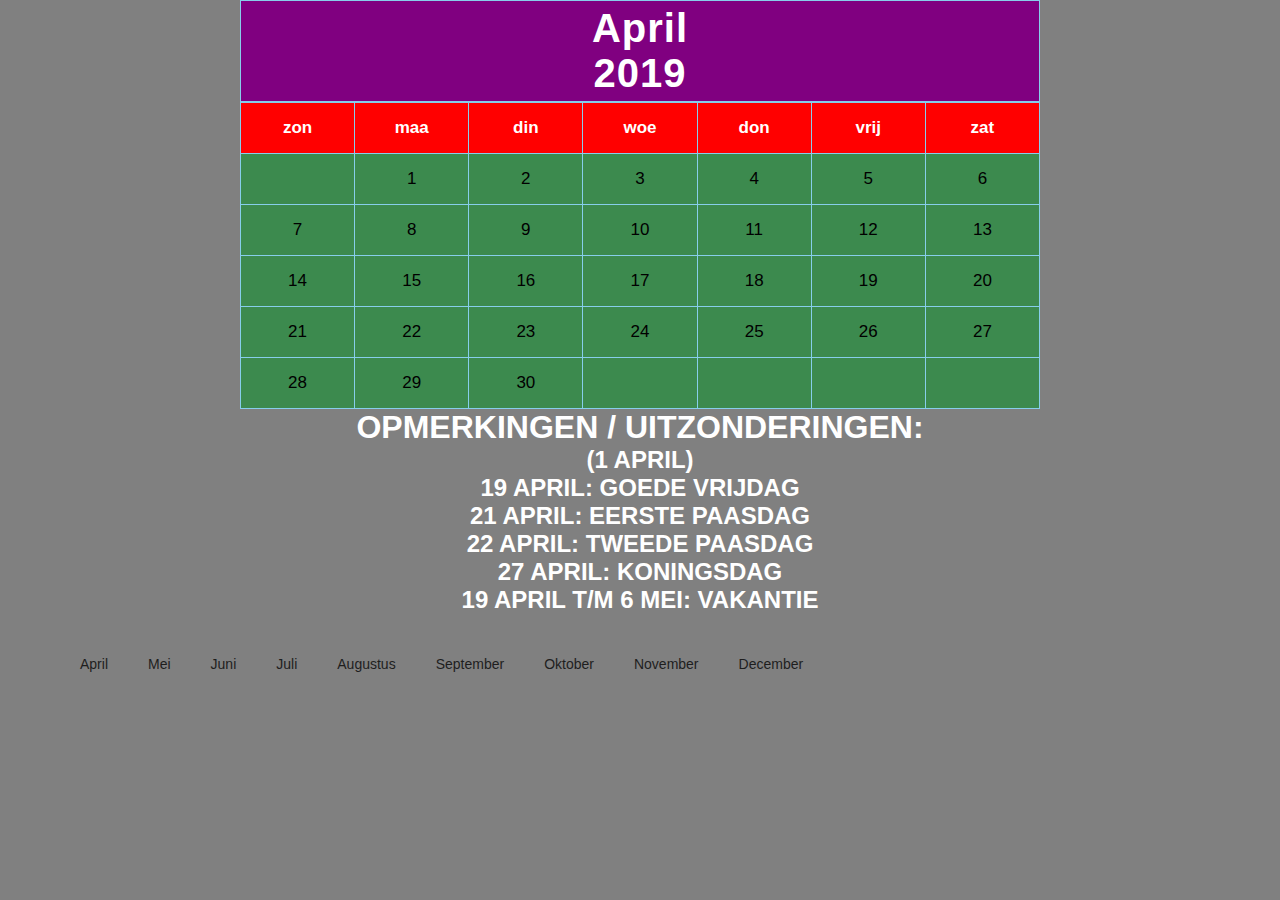
<file: index.html>
<html>
	<head>
		<title>Calender</title>
		<link rel="stylesheet" href="style.css">
		<style>
			body{
				background:gray;
			}
			.container{
				max-width:800px;
				margin:auto;
				font-family:sans-serif;
			}
			.month{
				text-align:center;
				background:purple;
				font-size:2.5em;
				letter-spacing:1px;
				color:white;
				padding:5px;
				border:1px solid skyblue;
			}
			table, th, td {
				width:100%;
				table-layout:fixed;
				text-align:center;
				font-size:17px;
				border-collapse:collapse;
				border:1px solid skyblue;
			}
			tr, th, td{
				padding:15px;
			}
			th{
				background:red;
				color:white;
			}
			td{
				background:#3c8a4e;
			}
			td:hover{
				background:orange;
				color:white;
				font-size:50px;
			}
		</style>
	</head>
	<body>
		
		<div class="container">
		
			<div class="month">
				<strong> April</strong>
				<br>
				<strong>2019</strong>
			</div>
				<table>
					<tr>
						<th> zon</th>
						<th> maa</th>
						<th> din</th>
						<th> woe</th>
						<th> don</th>
						<th> vrij</th>
						<th> zat</th>
					</tr>
					<tr>
						<td></td>
						<td>1</td>
						<td>2</td>
						<td>3</td>
						<td>4</td>
						<td>5</td>
						<td>6</td>
					</tr>
					<tr>
						<td>7</td>
						<td>8</td>
						<td>9</td>
						<td>10</td>
						<td>11</td>
						<td>12</td>
						<td>13</td>
					</tr>
					<tr>
						<td>14</td>
						<td>15</td>
						<td>16</td>
						<td>17</td>
						<td>18</td>
						<td>19</td>
						<td>20</td>
					</tr>
					<tr>
						<td>21</td>
						<td>22</td>
						<td>23</td>
						<td>24</td>
						<td>25</td>
						<td>26</td>
						<td>27</td>
					</tr>
					<tr>
						<td>28</td>
						<td>29</td>
						<td>30</td>
						<td></td>
						<td></td>
						<td></td>
						<td></td>
					</tr>
					</table>
			</div>
		<font color="White" face="Arial">
		
		<center><h1>OPMERKINGEN / UITZONDERINGEN:</h1></center>
		<center><h2>(1 APRIL)<br/>
		19 APRIL: GOEDE VRIJDAG<br/>21 APRIL: EERSTE PAASDAG<BR/>22 APRIL: TWEEDE PAASDAG<BR>
		27 APRIL: KONINGSDAG<br/>19 APRIL T/M 6 MEI: VAKANTIE
		</h2></center>
		
		<ul>
			<li><a href="index.html">April</li>
			<li><a href="Mei.html">Mei</li>
			<li><a href="Juni.html">Juni</li>
			<li><a href="Juli.html">Juli</li>
			<li><a href="Augustus.html">Augustus</li>
			<li><a href="September.html">September</li>
			<li><a href="Oktober.html">Oktober</li>
			<li><a href="November.html">November</li>
			<li><a href="December.html">December</li>
		</ul>
		 
	</body>
</html>
</file>
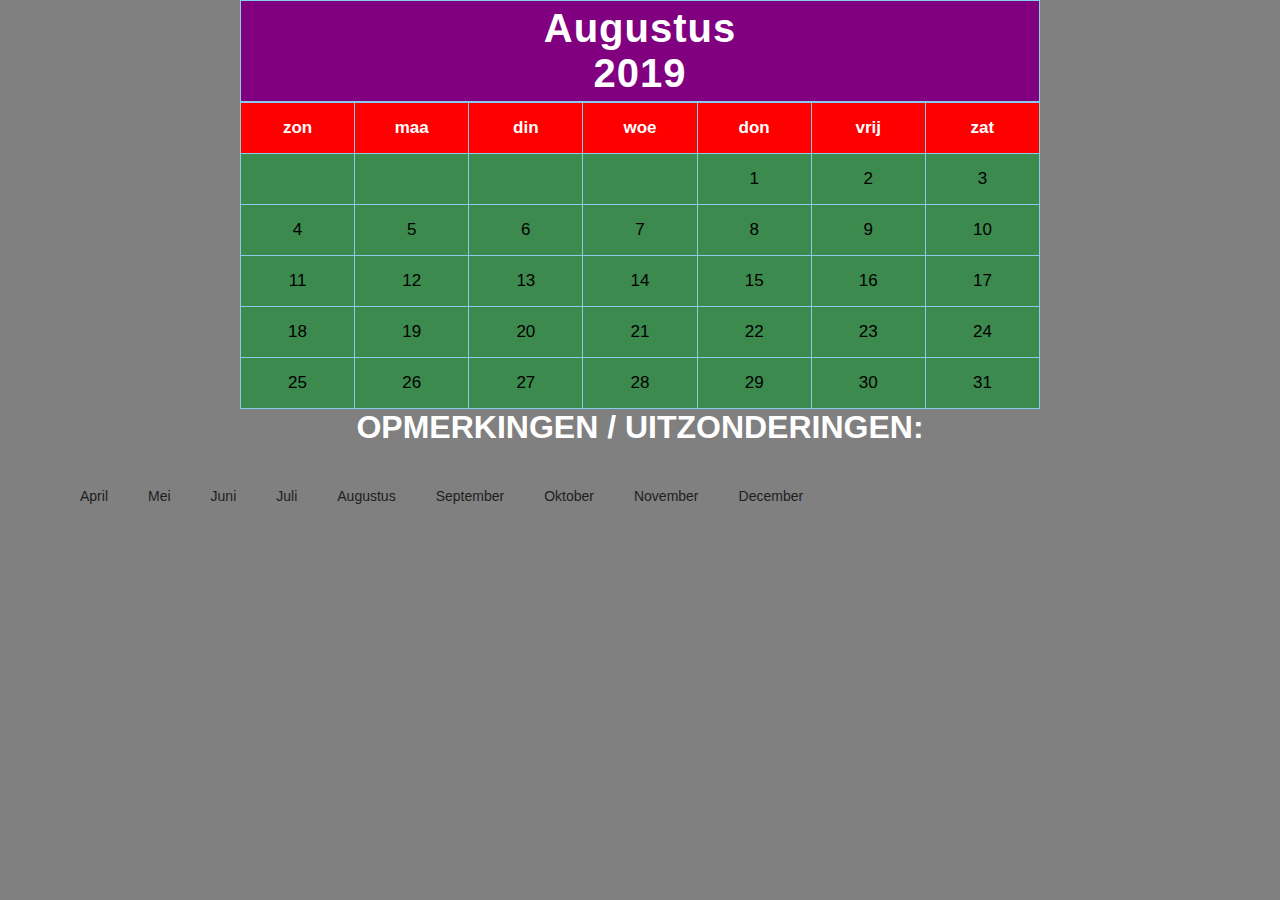
<file: Augustus.html>
<html>
	<head>
		<link rel="stylesheet" href="style.css">
		<title>Calender</title>
		
		<style>
			body{
				background:gray;
			}
			.container{
				max-width:800px;
				margin:auto;
				font-family:sans-serif;
			}
			.month{
				text-align:center;
				background:purple;
				font-size:2.5em;
				letter-spacing:1px;
				color:white;
				padding:5px;
				border:1px solid skyblue;
			}
			table, th, td {
				width:100%;
				table-layout:fixed;
				text-align:center;
				font-size:17px;
				border-collapse:collapse;
				border:1px solid skyblue;
			}
			tr, th, td{
				padding:15px;
			}
			th{
				background:red;
				color:white;
			}
			td{
				background:#3c8a4e;
			}
			td:hover{
				background:orange;
				color:white;
				font-size:50px;
			}
		</style>
	</head>
	<body>
		
		<div class="container">
		
			<div class="month">
				<strong> Augustus</strong>
				<br>
				<strong>2019</strong>
			</div>
				<table>
					<tr>
						<th> zon</th>
						<th> maa</th>
						<th> din</th>
						<th> woe</th>
						<th> don</th>
						<th> vrij</th>
						<th> zat</th>
					</tr>
					<tr>
						<td></td>
						<td></td>
						<td></td>
						<td></td>
						<td>1</td>
						<td>2</td>
						<td>3</td>
					</tr>
					<tr>
						<td>4</td>
						<td>5</td>
						<td>6</td>
						<td>7</td>
						<td>8</td>
						<td>9</td>
						<td>10</td>
					</tr>
					<tr>
						<td>11</td>
						<td>12</td>
						<td>13</td>
						<td>14</td>
						<td>15</td>
						<td>16</td>
						<td>17</td>
					</tr>
					<tr>
						<td>18</td>
						<td>19</td>
						<td>20</td>
						<td>21</td>
						<td>22</td>
						<td>23</td>
						<td>24</td>
					</tr>
					<tr>
						<td>25</td>
						<td>26</td>
						<td>27</td>
						<td>28</td>
						<td>29</td>
						<td>30</td>
						<td>31</td>
					</tr>
					</table>
			</div>
		<font color="White" face="Arial">
		
		<center><h1>OPMERKINGEN / UITZONDERINGEN:</h1></center>
		
		
		<ul>
			<li><a href="index.html">April</li>
			<li><a href="Mei.html">Mei</li>
			<li><a href="Juni.html">Juni</li>
			<li><a href="Juli.html">Juli</li>
			<li><a href="Augustus.html">Augustus</li>
			<li><a href="September.html">September</li>
			<li><a href="Oktober.html">Oktober</li>
			<li><a href="November.html">November</li>
			<li><a href="December.html">December</li>
		</ul>
		
		 
	</body>
</html>
</file>
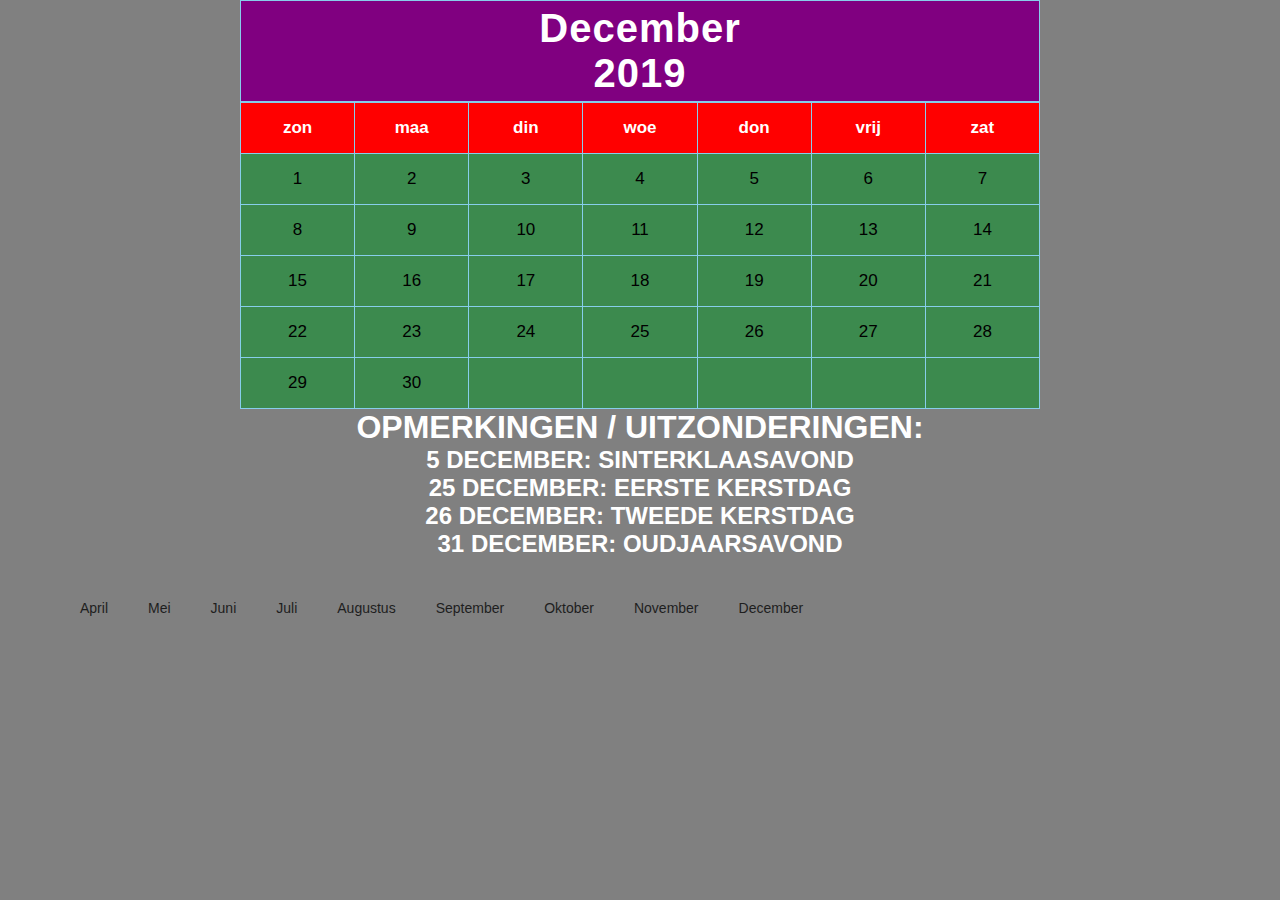
<file: December.html>
<html>
	<head>
		<link rel="stylesheet" href="style.css">
		<title>Calender</title>
		
		<style>
			body{
				background:gray;
			}
			.container{
				max-width:800px;
				margin:auto;
				font-family:sans-serif;
			}
			.month{
				text-align:center;
				background:purple;
				font-size:2.5em;
				letter-spacing:1px;
				color:white;
				padding:5px;
				border:1px solid skyblue;
			}
			table, th, td {
				width:100%;
				table-layout:fixed;
				text-align:center;
				font-size:17px;
				border-collapse:collapse;
				border:1px solid skyblue;
			}
			tr, th, td{
				padding:15px;
			}
			th{
				background:red;
				color:white;
			}
			td{
				background:#3c8a4e;
			}
			td:hover{
				background:orange;
				color:white;
				font-size:50px;
			}
		</style>
	</head>
	<body>
		
		<div class="container">
		
			<div class="month">
				<strong> December</strong>
				<br>
				<strong>2019</strong>
			</div>
				<table>
					<tr>
						<th> zon</th>
						<th> maa</th>
						<th> din</th>
						<th> woe</th>
						<th> don</th>
						<th> vrij</th>
						<th> zat</th>
					</tr>
					<tr>
						<td>1</td>
						<td>2</td>
						<td>3</td>
						<td>4</td>
						<td>5</td>
						<td>6</td>
						<td>7</td>
					</tr>
					<tr>
						<td>8</td>
						<td>9</td>
						<td>10</td>
						<td>11</td>
						<td>12</td>
						<td>13</td>
						<td>14</td>
					</tr>
					<tr>
						<td>15</td>
						<td>16</td>
						<td>17</td>
						<td>18</td>
						<td>19</td>
						<td>20</td>
						<td>21</td>
					</tr>
					<tr>
						<td>22</td>
						<td>23</td>
						<td>24</td>
						<td>25</td>
						<td>26</td>
						<td>27</td>
						<td>28</td>
					</tr>
					<tr>
						<td>29</td>
						<td>30</td>
						<td></td>
						<td></td>
						<td></td>
						<td></td>
						<td></td>
					</tr>
					</table>
			</div>
		<font color="White" face="Arial">
		
		<center><h1>OPMERKINGEN / UITZONDERINGEN:</h1></center>
		<center><h2>5 DECEMBER: SINTERKLAASAVOND<br/>
		25 DECEMBER: EERSTE KERSTDAG<br/>26 DECEMBER: TWEEDE KERSTDAG<BR/>31 DECEMBER: OUDJAARSAVOND
		</h2></center>
		
		<ul>
			<li><a href="index.html">April</li>
			<li><a href="Mei.html">Mei</li>
			<li><a href="Juni.html">Juni</li>
			<li><a href="Juli.html">Juli</li>
			<li><a href="Augustus.html">Augustus</li>
			<li><a href="September.html">September</li>
			<li><a href="Oktober.html">Oktober</li>
			<li><a href="November.html">November</li>
			<li><a href="December.html">December</li>
		</ul>
		
		 
	</body>
</html>
</file>
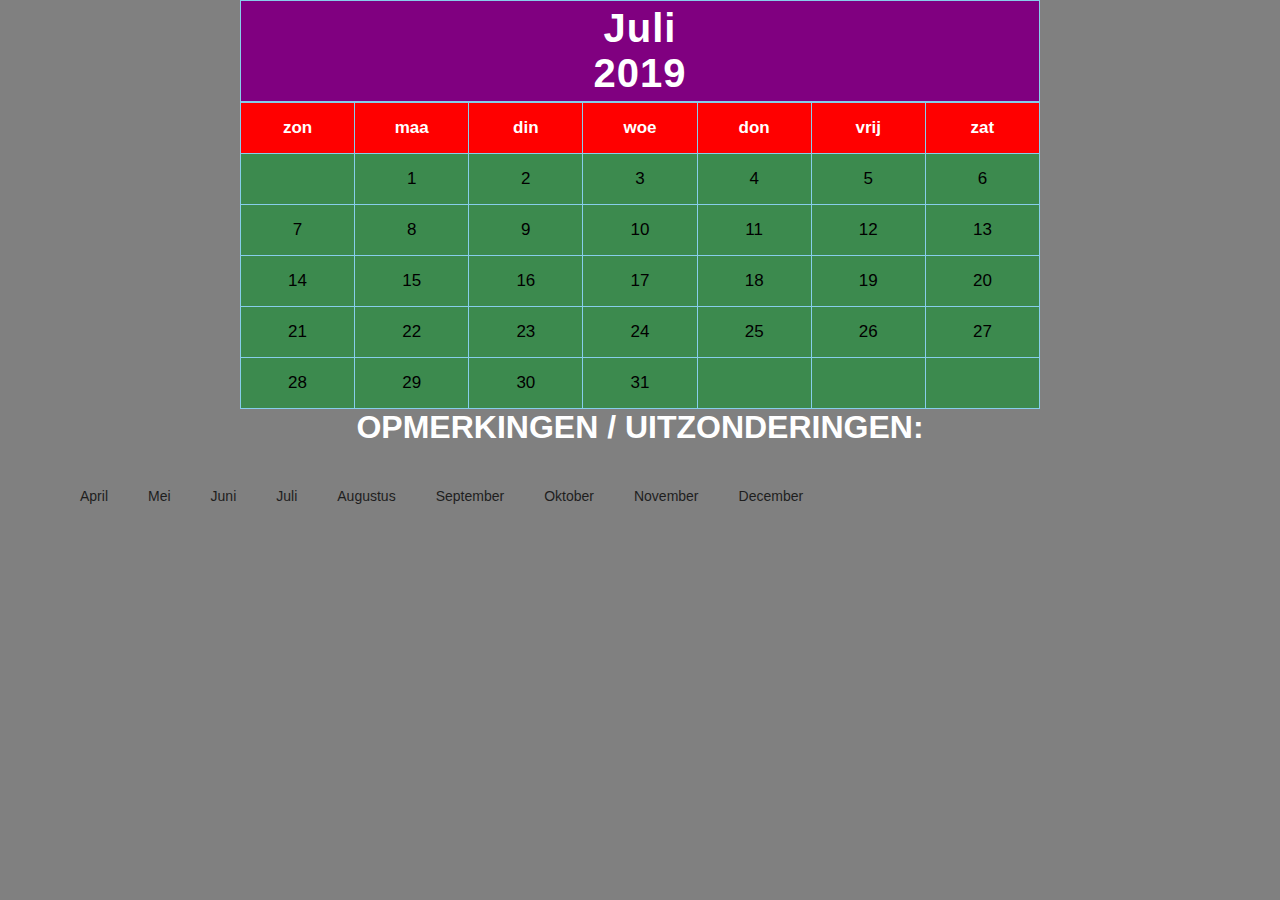
<file: Juli.html>
<html>
	<head>
		<link rel="stylesheet" href="style.css">
		<title>Calender</title>
		
		<style>
			body{
				background:gray;
			}
			.container{
				max-width:800px;
				margin:auto;
				font-family:sans-serif;
			}
			.month{
				text-align:center;
				background:purple;
				font-size:2.5em;
				letter-spacing:1px;
				color:white;
				padding:5px;
				border:1px solid skyblue;
			}
			table, th, td {
				width:100%;
				table-layout:fixed;
				text-align:center;
				font-size:17px;
				border-collapse:collapse;
				border:1px solid skyblue;
			}
			tr, th, td{
				padding:15px;
			}
			th{
				background:red;
				color:white;
			}
			td{
				background:#3c8a4e;
			}
			td:hover{
				background:orange;
				color:white;
				font-size:50px;
			}
		</style>
	</head>
	<body>
		
		<div class="container">
		
			<div class="month">
				<strong> Juli</strong>
				<br>
				<strong>2019</strong>
			</div>
				<table>
					<tr>
						<th> zon</th>
						<th> maa</th>
						<th> din</th>
						<th> woe</th>
						<th> don</th>
						<th> vrij</th>
						<th> zat</th>
					</tr>
					<tr>
						<td></td>
						<td>1</td>
						<td>2</td>
						<td>3</td>
						<td>4</td>
						<td>5</td>
						<td>6</td>
					</tr>
					<tr>
						<td>7</td>
						<td>8</td>
						<td>9</td>
						<td>10</td>
						<td>11</td>
						<td>12</td>
						<td>13</td>
					</tr>
					<tr>
						<td>14</td>
						<td>15</td>
						<td>16</td>
						<td>17</td>
						<td>18</td>
						<td>19</td>
						<td>20</td>
					</tr>
					<tr>
						<td>21</td>
						<td>22</td>
						<td>23</td>
						<td>24</td>
						<td>25</td>
						<td>26</td>
						<td>27</td>
					</tr>
					<tr>
						<td>28</td>
						<td>29</td>
						<td>30</td>
						<td>31</td>
						<td></td>
						<td></td>
						<td></td>
					</tr>
					</table>
			</div>
		<font color="White" face="Arial">
		
		<center><h1>OPMERKINGEN / UITZONDERINGEN:</h1></center>
		
		
		<ul>
			<li><a href="index.html">April</li>
			<li><a href="Mei.html">Mei</li>
			<li><a href="Juni.html">Juni</li>
			<li><a href="Juli.html">Juli</li>
			<li><a href="Augustus.html">Augustus</li>
			<li><a href="September.html">September</li>
			<li><a href="Oktober.html">Oktober</li>
			<li><a href="November.html">November</li>
			<li><a href="December.html">December</li>
		</ul>
		
		 
	</body>
</html>
</file>
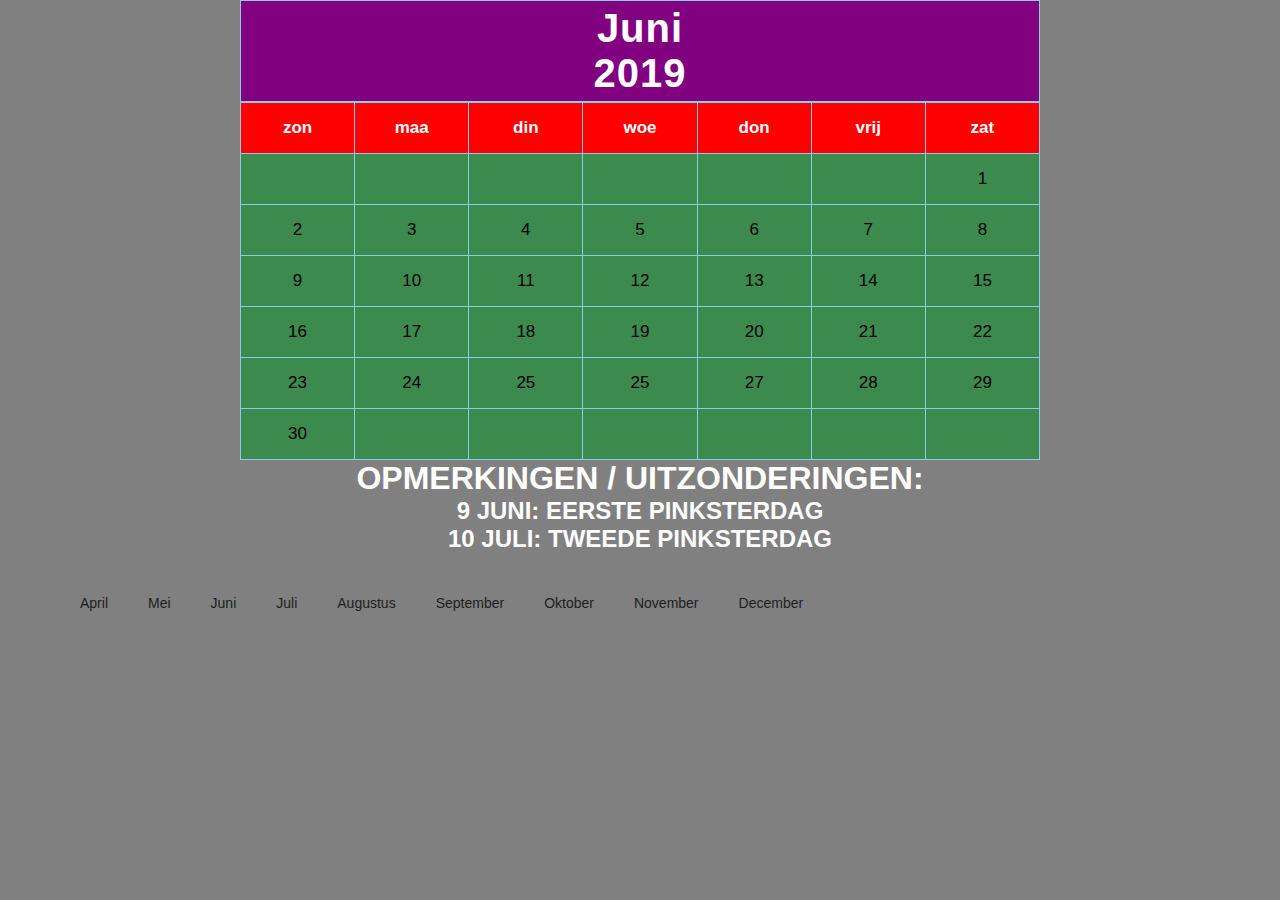
<file: Juni.html>
<html>
	<head>
		<link rel="stylesheet" href="style.css">
		<title>Calender</title>
		
		<style>
			body{
				background:gray;
			}
			.container{
				max-width:800px;
				margin:auto;
				font-family:sans-serif;
			}
			.month{
				text-align:center;
				background:purple;
				font-size:2.5em;
				letter-spacing:1px;
				color:white;
				padding:5px;
				border:1px solid skyblue;
			}
			table, th, td {
				width:100%;
				table-layout:fixed;
				text-align:center;
				font-size:17px;
				border-collapse:collapse;
				border:1px solid skyblue;
			}
			tr, th, td{
				padding:15px;
			}
			th{
				background:red;
				color:white;
			}
			td{
				background:#3c8a4e;
			}
			td:hover{
				background:orange;
				color:white;
				font-size:50px;
			}
		</style>
	</head>
	<body>
		
		<div class="container">
		
			<div class="month">
				<strong> Juni</strong>
				<br>
				<strong>2019</strong>
			</div>
				<table>
					<tr>
						<th> zon</th>
						<th> maa</th>
						<th> din</th>
						<th> woe</th>
						<th> don</th>
						<th> vrij</th>
						<th> zat</th>
					</tr>
					<tr>
						<td></td>
						<td></td>
						<td></td>
						<td></td>
						<td></td>
						<td></td>
						<td>1</td>
					</tr>
					<tr>
						<td>2</td>
						<td>3</td>
						<td>4</td>
						<td>5</td>
						<td>6</td>
						<td>7</td>
						<td>8</td>
					</tr>
					<tr>
						<td>9</td>
						<td>10</td>
						<td>11</td>
						<td>12</td>
						<td>13</td>
						<td>14</td>
						<td>15</td>
					</tr>
					<tr>
						<td>16</td>
						<td>17</td>
						<td>18</td>
						<td>19</td>
						<td>20</td>
						<td>21</td>
						<td>22</td>
					</tr>
					<tr>
						<td>23</td>
						<td>24</td>
						<td>25</td>
						<td>25</td>
						<td>27</td>
						<td>28</td>
						<td>29</td>
					</tr>
					<tr>
						<td>30</td>
						<td></td>
						<td></td>
						<td></td>
						<td></td>
						<td></td>
						<td></td>
					</tr>
					</table>
			</div>
		<font color="White" face="Arial">
		
		<center><h1>OPMERKINGEN / UITZONDERINGEN:</h1></center>
		<center><h2>9 JUNI: EERSTE PINKSTERDAG<br/>
		10 JULI: TWEEDE PINKSTERDAG
		</h2></center>
		
		<ul>
			<li><a href="index.html">April</li>
			<li><a href="Mei.html">Mei</li>
			<li><a href="Juni.html">Juni</li>
			<li><a href="Juli.html">Juli</li>
			<li><a href="Augustus.html">Augustus</li>
			<li><a href="September.html">September</li>
			<li><a href="Oktober.html">Oktober</li>
			<li><a href="November.html">November</li>
			<li><a href="December.html">December</li>
		</ul>
		
		 
	</body>
</html>
</file>
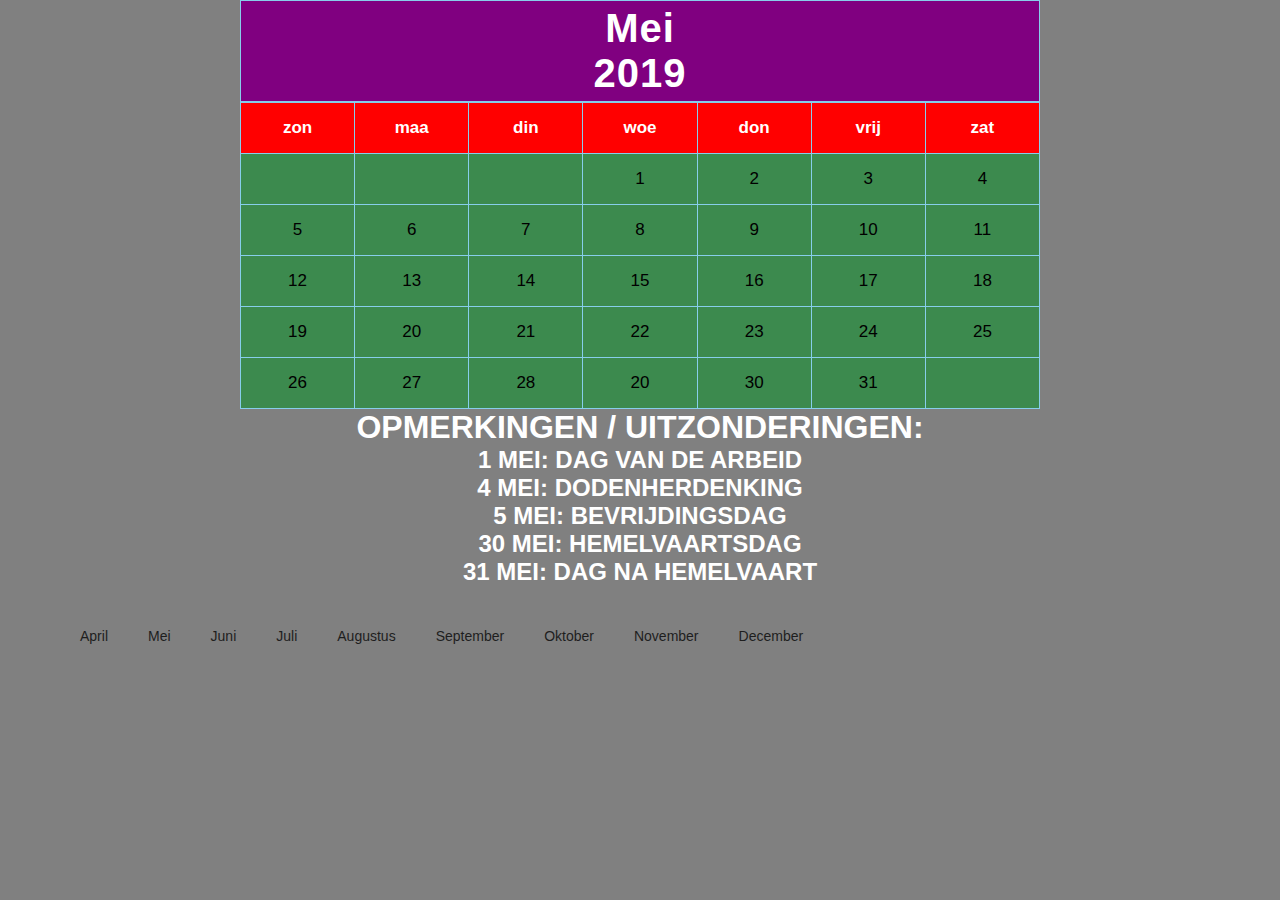
<file: Mei.html>
<html>
	<head>
		<link rel="stylesheet" href="style.css">
		<title>Calender</title>
		
		<style>
			body{
				background:gray;
			}
			.container{
				max-width:800px;
				margin:auto;
				font-family:sans-serif;
			}
			.month{
				text-align:center;
				background:purple;
				font-size:2.5em;
				letter-spacing:1px;
				color:white;
				padding:5px;
				border:1px solid skyblue;
			}
			table, th, td {
				width:100%;
				table-layout:fixed;
				text-align:center;
				font-size:17px;
				border-collapse:collapse;
				border:1px solid skyblue;
			}
			tr, th, td{
				padding:15px;
			}
			th{
				background:red;
				color:white;
			}
			td{
				background:#3c8a4e;
			}
			td:hover{
				background:orange;
				color:white;
				font-size:50px;
			}
		</style>
	</head>
	<body>
		
		<div class="container">
		
			<div class="month">
				<strong> Mei</strong>
				<br>
				<strong>2019</strong>
			</div>
				<table>
					<tr>
						<th> zon</th>
						<th> maa</th>
						<th> din</th>
						<th> woe</th>
						<th> don</th>
						<th> vrij</th>
						<th> zat</th>
					</tr>
					<tr>
						<td></td>
						<td></td>
						<td></td>
						<td>1</td>
						<td>2</td>
						<td>3</td>
						<td>4</td>
					</tr>
					<tr>
						<td>5</td>
						<td>6</td>
						<td>7</td>
						<td>8</td>
						<td>9</td>
						<td>10</td>
						<td>11</td>
					</tr>
					<tr>
						<td>12</td>
						<td>13</td>
						<td>14</td>
						<td>15</td>
						<td>16</td>
						<td>17</td>
						<td>18</td>
					</tr>
					<tr>
						<td>19</td>
						<td>20</td>
						<td>21</td>
						<td>22</td>
						<td>23</td>
						<td>24</td>
						<td>25</td>
					</tr>
					<tr>
						<td>26</td>
						<td>27</td>
						<td>28</td>
						<td>20</td>
						<td>30</td>
						<td>31</td>
						<td></td>
					</tr>
					</table>
			</div>
		<font color="White" face="Arial">
		
		<center><h1>OPMERKINGEN / UITZONDERINGEN:</h1></center>
		<center><h2>1 MEI: DAG VAN DE ARBEID<br/>
		4 MEI: DODENHERDENKING<br/>5 MEI: BEVRIJDINGSDAG<BR/>30 MEI: HEMELVAARTSDAG<BR>
		31 MEI: DAG NA HEMELVAART
		</h2></center>
		
		<ul>
			<li><a href="index.html">April</li>
			<li><a href="Mei.html">Mei</li>
			<li><a href="Juni.html">Juni</li>
			<li><a href="Juli.html">Juli</li>
			<li><a href="Augustus.html">Augustus</li>
			<li><a href="September.html">September</li>
			<li><a href="Oktober.html">Oktober</li>
			<li><a href="November.html">November</li>
			<li><a href="December.html">December</li>
		</ul>
		
		 
	</body>
</html>
</file>
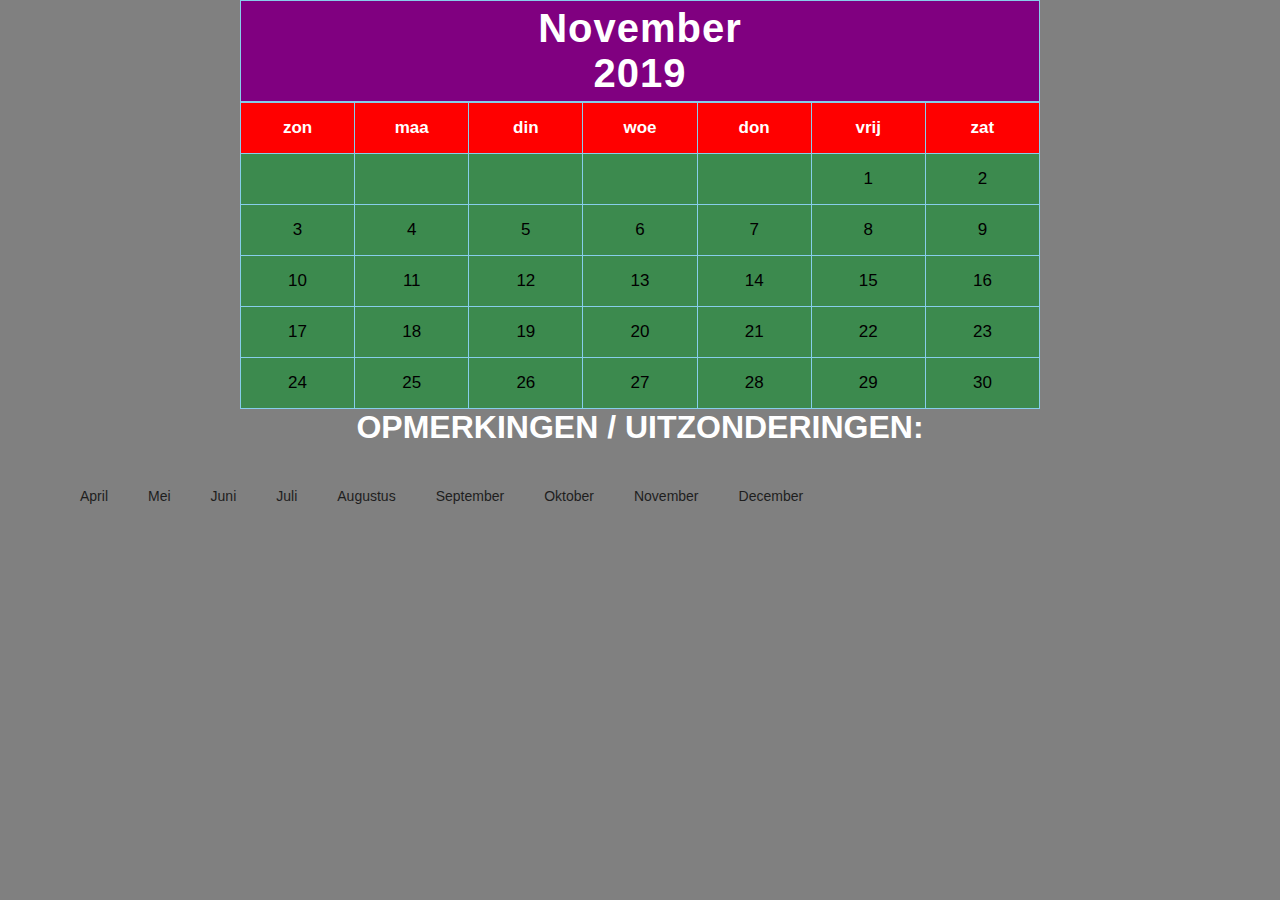
<file: November.html>
<html>
	<head>
		<link rel="stylesheet" href="style.css">
		<title>Calender</title>
		
		<style>
			body{
				background:gray;
			}
			.container{
				max-width:800px;
				margin:auto;
				font-family:sans-serif;
			}
			.month{
				text-align:center;
				background:purple;
				font-size:2.5em;
				letter-spacing:1px;
				color:white;
				padding:5px;
				border:1px solid skyblue;
			}
			table, th, td {
				width:100%;
				table-layout:fixed;
				text-align:center;
				font-size:17px;
				border-collapse:collapse;
				border:1px solid skyblue;
			}
			tr, th, td{
				padding:15px;
			}
			th{
				background:red;
				color:white;
			}
			td{
				background:#3c8a4e;
			}
			td:hover{
				background:orange;
				color:white;
				font-size:50px;
			}
		</style>
	</head>
	<body>
		
		<div class="container">
		
			<div class="month">
				<strong> November</strong>
				<br>
				<strong>2019</strong>
			</div>
				<table>
					<tr>
						<th> zon</th>
						<th> maa</th>
						<th> din</th>
						<th> woe</th>
						<th> don</th>
						<th> vrij</th>
						<th> zat</th>
					</tr>
					<tr>
						<td></td>
						<td></td>
						<td></td>
						<td></td>
						<td></td>
						<td>1</td>
						<td>2</td>
					</tr>
					<tr>
						<td>3</td>
						<td>4</td>
						<td>5</td>
						<td>6</td>
						<td>7</td>
						<td>8</td>
						<td>9</td>
					</tr>
					<tr>
						<td>10</td>
						<td>11</td>
						<td>12</td>
						<td>13</td>
						<td>14</td>
						<td>15</td>
						<td>16</td>
					</tr>
					<tr>
						<td>17</td>
						<td>18</td>
						<td>19</td>
						<td>20</td>
						<td>21</td>
						<td>22</td>
						<td>23</td>
					</tr>
					<tr>
						<td>24</td>
						<td>25</td>
						<td>26</td>
						<td>27</td>
						<td>28</td>
						<td>29</td>
						<td>30</td>
					</tr>
					</table>
			</div>
		<font color="White" face="Arial">
		
		<center><h1>OPMERKINGEN / UITZONDERINGEN:</h1></center>
		
		
		<ul>
			<li><a href="index.html">April</li>
			<li><a href="Mei.html">Mei</li>
			<li><a href="Juni.html">Juni</li>
			<li><a href="Juli.html">Juli</li>
			<li><a href="Augustus.html">Augustus</li>
			<li><a href="September.html">September</li>
			<li><a href="Oktober.html">Oktober</li>
			<li><a href="November.html">November</li>
			<li><a href="December.html">December</li>
		</ul>
		
		 
	</body>
</html>
</file>
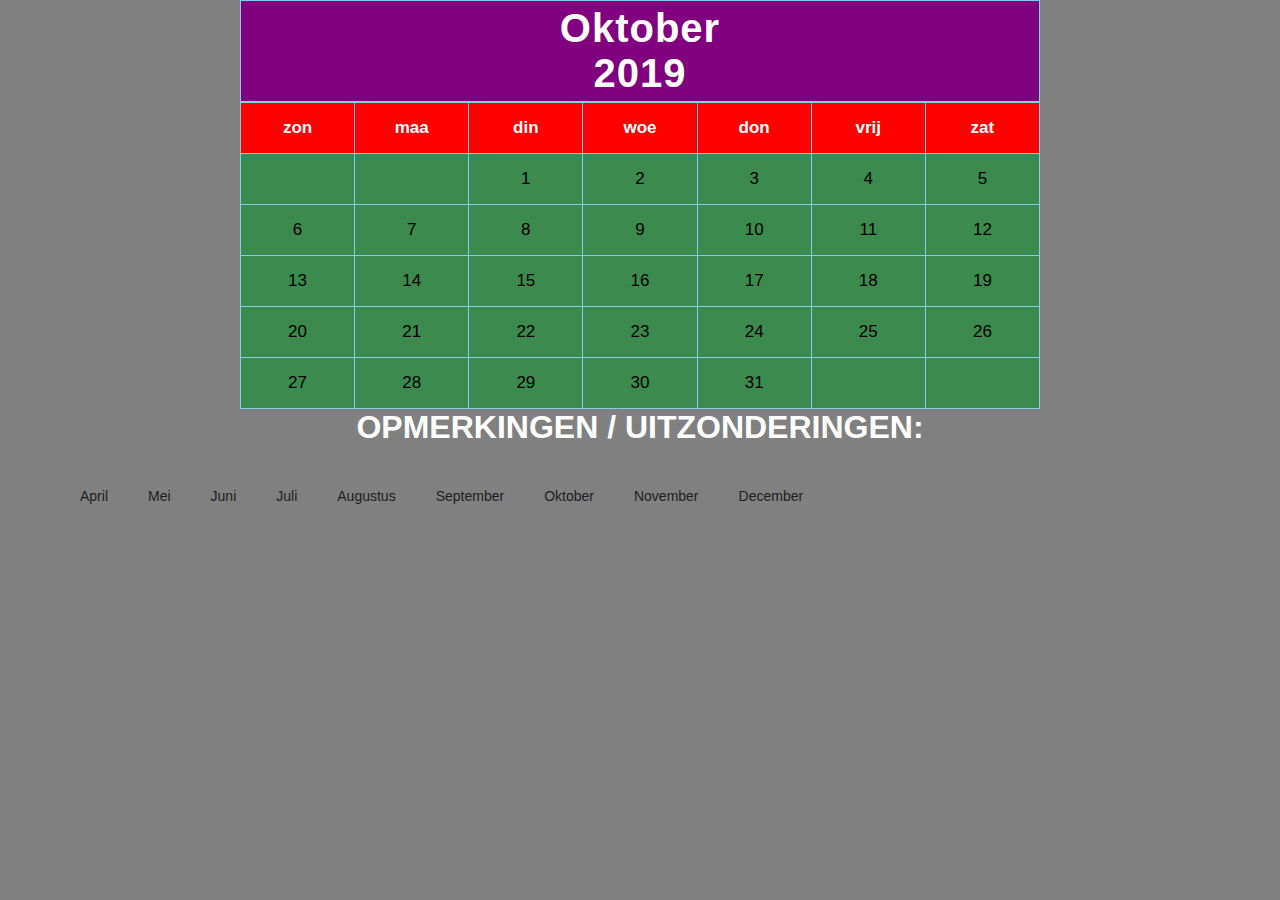
<file: Oktober.html>
<html>
	<head>
		<link rel="stylesheet" href="style.css">
		<title>Calender</title>
		
		<style>
			body{
				background:gray;
			}
			.container{
				max-width:800px;
				margin:auto;
				font-family:sans-serif;
			}
			.month{
				text-align:center;
				background:purple;
				font-size:2.5em;
				letter-spacing:1px;
				color:white;
				padding:5px;
				border:1px solid skyblue;
			}
			table, th, td {
				width:100%;
				table-layout:fixed;
				text-align:center;
				font-size:17px;
				border-collapse:collapse;
				border:1px solid skyblue;
			}
			tr, th, td{
				padding:15px;
			}
			th{
				background:red;
				color:white;
			}
			td{
				background:#3c8a4e;
			}
			td:hover{
				background:orange;
				color:white;
				font-size:50px;
			}
		</style>
	</head>
	<body>
		
		<div class="container">
		
			<div class="month">
				<strong> Oktober</strong>
				<br>
				<strong>2019</strong>
			</div>
				<table>
					<tr>
						<th> zon</th>
						<th> maa</th>
						<th> din</th>
						<th> woe</th>
						<th> don</th>
						<th> vrij</th>
						<th> zat</th>
					</tr>
					<tr>
						<td></td>
						<td></td>
						<td>1</td>
						<td>2</td>
						<td>3</td>
						<td>4</td>
						<td>5</td>
					</tr>
					<tr>
						<td>6</td>
						<td>7</td>
						<td>8</td>
						<td>9</td>
						<td>10</td>
						<td>11</td>
						<td>12</td>
					</tr>
					<tr>
						<td>13</td>
						<td>14</td>
						<td>15</td>
						<td>16</td>
						<td>17</td>
						<td>18</td>
						<td>19</td>
					</tr>
					<tr>
						<td>20</td>
						<td>21</td>
						<td>22</td>
						<td>23</td>
						<td>24</td>
						<td>25</td>
						<td>26</td>
					</tr>
					<tr>
						<td>27</td>
						<td>28</td>
						<td>29</td>
						<td>30</td>
						<td>31</td>
						<td></td>
						<td></td>
					</tr>
					</table>
			</div>
		<font color="White" face="Arial">
		
		<center><h1>OPMERKINGEN / UITZONDERINGEN:</h1></center>
		
		<ul>
			<li><a href="index.html">April</li>
			<li><a href="Mei.html">Mei</li>
			<li><a href="Juni.html">Juni</li>
			<li><a href="Juli.html">Juli</li>
			<li><a href="Augustus.html">Augustus</li>
			<li><a href="September.html">September</li>
			<li><a href="Oktober.html">Oktober</li>
			<li><a href="November.html">November</li>
			<li><a href="December.html">December</li>
		</ul>
		
		 
	</body>
</html>
</file>
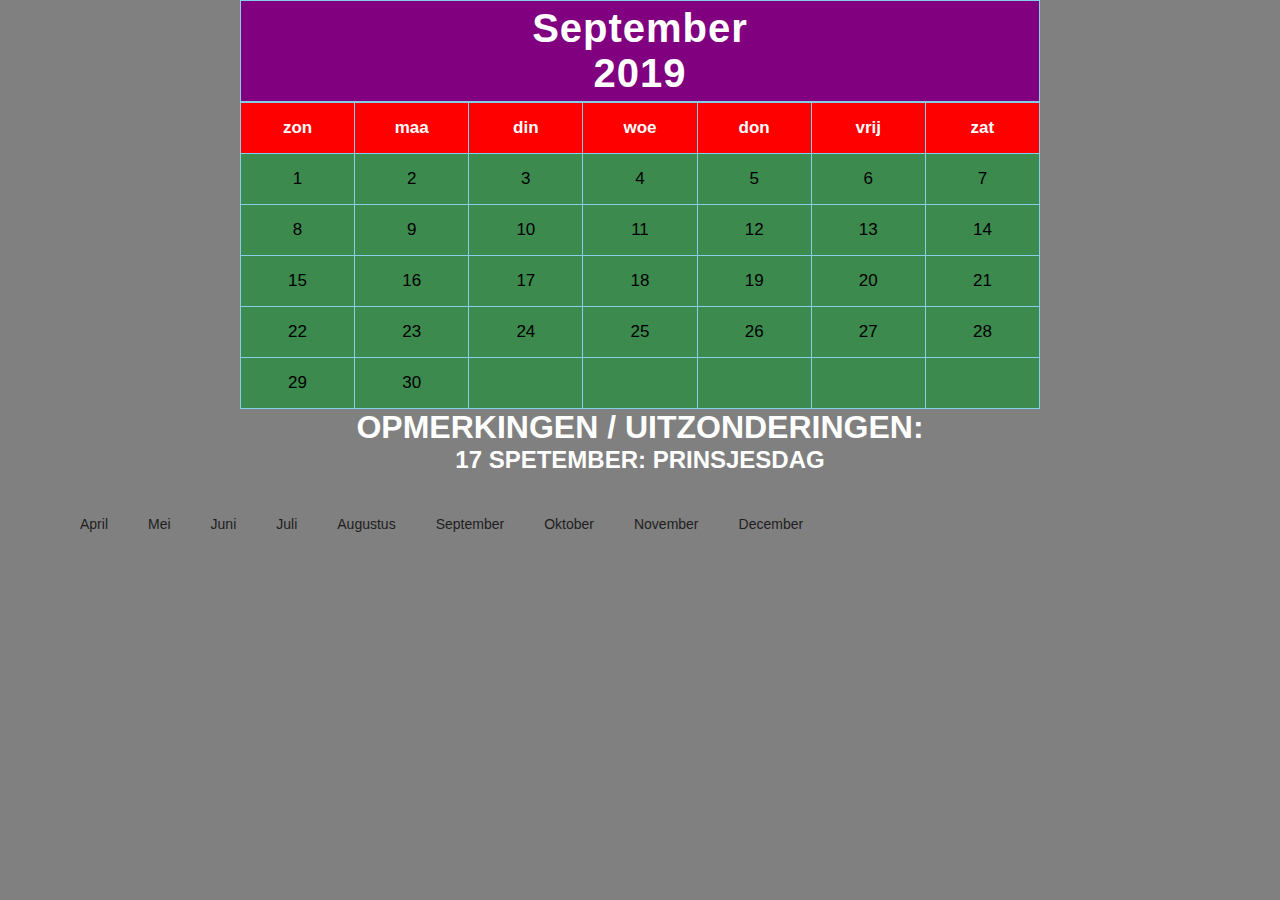
<file: September.html>
<html>
	<head>
		<link rel="stylesheet" href="style.css">
		<title>Calender</title>
		
		<style>
			body{
				background:gray;
			}
			.container{
				max-width:800px;
				margin:auto;
				font-family:sans-serif;
			}
			.month{
				text-align:center;
				background:purple;
				font-size:2.5em;
				letter-spacing:1px;
				color:white;
				padding:5px;
				border:1px solid skyblue;
			}
			table, th, td {
				width:100%;
				table-layout:fixed;
				text-align:center;
				font-size:17px;
				border-collapse:collapse;
				border:1px solid skyblue;
			}
			tr, th, td{
				padding:15px;
			}
			th{
				background:red;
				color:white;
			}
			td{
				background:#3c8a4e;
			}
			td:hover{
				background:orange;
				color:white;
				font-size:50px;
			}
		</style>
	</head>
	<body>
		
		<div class="container">
		
			<div class="month">
				<strong> September</strong>
				<br>
				<strong>2019</strong>
			</div>
				<table>
					<tr>
						<th> zon</th>
						<th> maa</th>
						<th> din</th>
						<th> woe</th>
						<th> don</th>
						<th> vrij</th>
						<th> zat</th>
					</tr>
					<tr>
						<td>1</td>
						<td>2</td>
						<td>3</td>
						<td>4</td>
						<td>5</td>
						<td>6</td>
						<td>7</td>
					</tr>
					<tr>
						<td>8</td>
						<td>9</td>
						<td>10</td>
						<td>11</td>
						<td>12</td>
						<td>13</td>
						<td>14</td>
					</tr>
					<tr>
						<td>15</td>
						<td>16</td>
						<td>17</td>
						<td>18</td>
						<td>19</td>
						<td>20</td>
						<td>21</td>
					</tr>
					<tr>
						<td>22</td>
						<td>23</td>
						<td>24</td>
						<td>25</td>
						<td>26</td>
						<td>27</td>
						<td>28</td>
					</tr>
					<tr>
						<td>29</td>
						<td>30</td>
						<td></td>
						<td></td>
						<td></td>
						<td></td>
						<td></td>
					</tr>
					</table>
			</div>
		<font color="White" face="Arial">
		
		<center><h1>OPMERKINGEN / UITZONDERINGEN:</h1></center>
		<center><h2>17 SPETEMBER: PRINSJESDAG
		</h2></center>
		
		<ul>
			<li><a href="index.html">April</li>
			<li><a href="Mei.html">Mei</li>
			<li><a href="Juni.html">Juni</li>
			<li><a href="Juli.html">Juli</li>
			<li><a href="Augustus.html">Augustus</li>
			<li><a href="September.html">September</li>
			<li><a href="Oktober.html">Oktober</li>
			<li><a href="November.html">November</li>
			<li><a href="December.html">December</li>
		</ul>
		
		 
	</body>
</html>
</file>
<file: style.css>
* {
	margin: 0;
	padding: 0; 
}

body {
	background-color: #eee;
}

nav {
	width: 100%;
	height: 100px;
	background-color: #fff;
}
	

ul {
	margin-left: 60px;
}

ul li {
	list-style: none;
	display: inline-block;
	float: left;
	line-height: 100px;
}

ul li a {
	display: block;
	text-decoration: none;
	font-size: 14px;
	font-family: arial;
	color: #1e1e1e;
	padding: 0 20px;
}

ul li a:hover {
	color: red;
	
	
}
</file>
